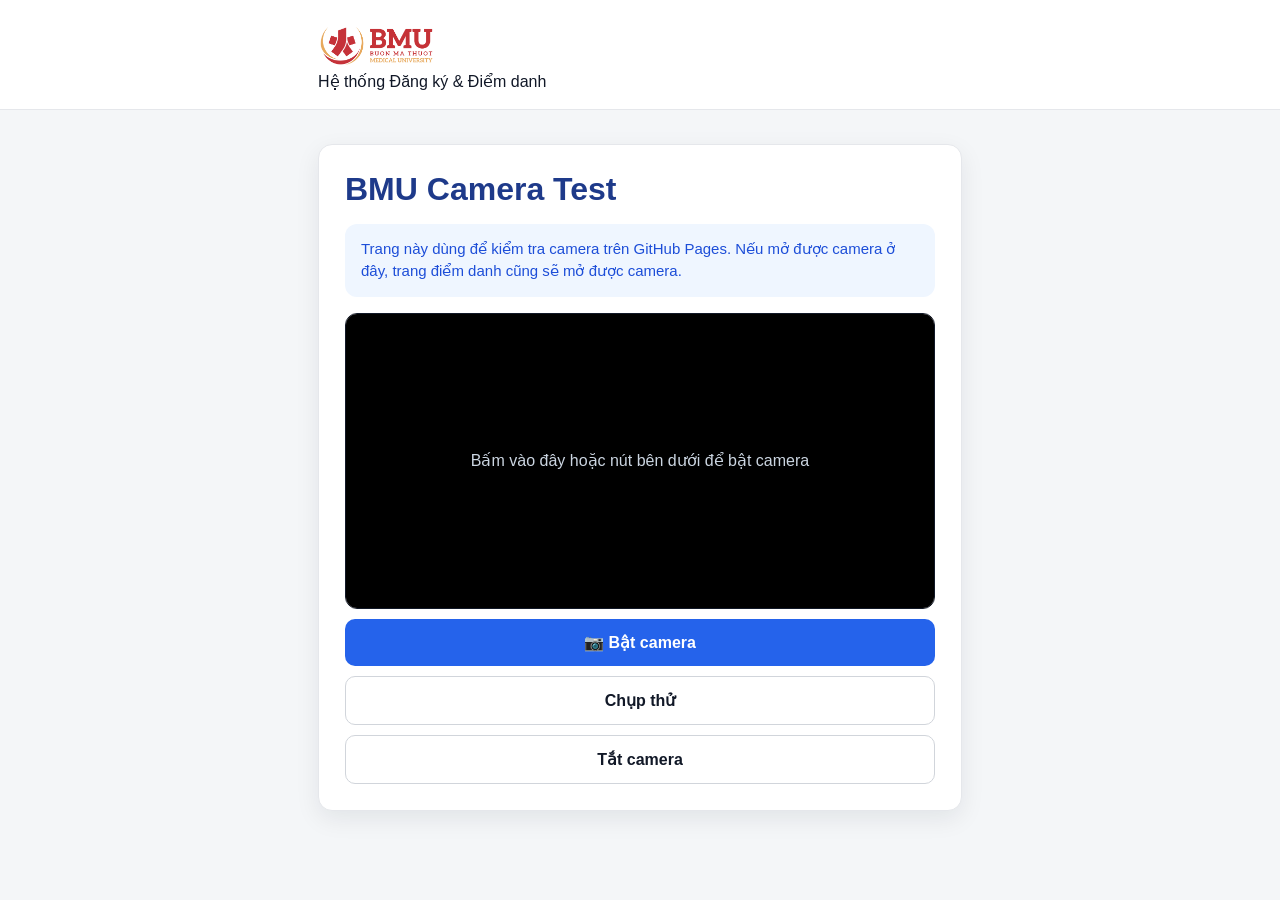
<file: index.html>
<!DOCTYPE html>
<html lang="vi">
<head>
  <meta charset="utf-8">
  <meta name="viewport" content="width=device-width, initial-scale=1">
  <title>BMU - Đăng ký & Điểm danh</title>
  <link rel="stylesheet" href="./assets/style.css?v=logo2">
  <script src="assets/config.js"></script>
  <script src="assets/api.js"></script>
</head>
<body>
  <div class="topbar">
    <div class="wrap">
      <div class="app-logo">
        <img src="./assets/logo.png?v=logo2" alt="Logo Trường">
      </div>
        <span>Hệ thống Đăng ký & Điểm danh</span></div>
    </div>
  </div>

  <main class="page">
    <section class="card">
      <h1>BMU Camera Test</h1>
      <div class="alert info">Trang này dùng để kiểm tra camera trên GitHub Pages. Nếu mở được camera ở đây, trang điểm danh cũng sẽ mở được camera.</div>
      <div class="camera-frame" onclick="startCamera()">
        <video id="videoPreview" muted playsinline webkit-playsinline></video>
        <div class="camera-hint" id="cameraHint">Bấm vào đây hoặc nút bên dưới để bật camera</div>
      </div>
      <canvas id="canvas"></canvas>
      <button class="btn" id="btnStart" onclick="startCamera()">📷 Bật camera</button>
      <button class="btn secondary" onclick="capturePhoto()">Chụp thử</button>
      <button class="btn secondary" onclick="stopCamera()">Tắt camera</button>
      <div id="result"></div>
    </section>
  </main>

<script>
let stream = null;
let videoReady = false;
const video = document.getElementById('videoPreview');
const canvas = document.getElementById('canvas');
const result = document.getElementById('result');
const btnStart = document.getElementById('btnStart');
const hint = document.getElementById('cameraHint');

async function startCamera(){
  result.innerHTML = '';
  try{
    btnStart.disabled = true;
    btnStart.innerHTML = '<span class="spinner"></span>Đang mở camera...';
    if (!navigator.mediaDevices || !navigator.mediaDevices.getUserMedia) throw new Error('Trình duyệt không hỗ trợ getUserMedia.');
    try{
      stream = await navigator.mediaDevices.getUserMedia({video:{facingMode:'user'}, audio:false});
    }catch(e){
      stream = await navigator.mediaDevices.getUserMedia({video:true, audio:false});
    }
    video.srcObject = stream;
    video.muted = true;
    video.setAttribute('playsinline','');
    video.setAttribute('webkit-playsinline','');
    await video.play();
    videoReady = true;
    if (hint) hint.style.display = 'none';
    btnStart.disabled = false;
    btnStart.innerHTML = '✅ Camera đã bật';
    btnStart.classList.add('success');
    result.innerHTML = '<div class="alert success">✅ Camera đã mở thành công.</div>';
  }catch(err){
    videoReady = false;
    btnStart.disabled = false;
    btnStart.innerHTML = '📷 Bật camera';
    btnStart.classList.remove('success');
    result.innerHTML = '<div class="alert danger">❌ Không mở được camera.<br><br>Tên lỗi: '+esc(err.name || '')+'<br>Thông báo: '+esc(err.message || err)+'<br><br>User Agent:<br>'+esc(navigator.userAgent)+'</div>';
  }
}

function capturePhoto(){
  if (!videoReady || !video.videoWidth){
    result.innerHTML = '<div class="alert danger">Chưa bật camera hoặc camera chưa sẵn sàng.</div>';
    return;
  }
  canvas.width = video.videoWidth;
  canvas.height = video.videoHeight;
  canvas.getContext('2d').drawImage(video,0,0,canvas.width,canvas.height);
  const dataUrl = canvas.toDataURL('image/jpeg',0.85);
  result.innerHTML = '<div class="alert success">✅ Đã chụp được ảnh từ camera. Độ dài base64: '+dataUrl.length+'</div>';
}

function stopCamera(){
  if(stream){stream.getTracks().forEach(t=>t.stop()); stream=null;}
  video.srcObject = null;
  videoReady = false;
  if (hint) hint.style.display = 'flex';
  btnStart.innerHTML = '📷 Bật camera';
  btnStart.classList.remove('success');
}
window.addEventListener('beforeunload', stopCamera);
</script>
</body>
</html>
</file>
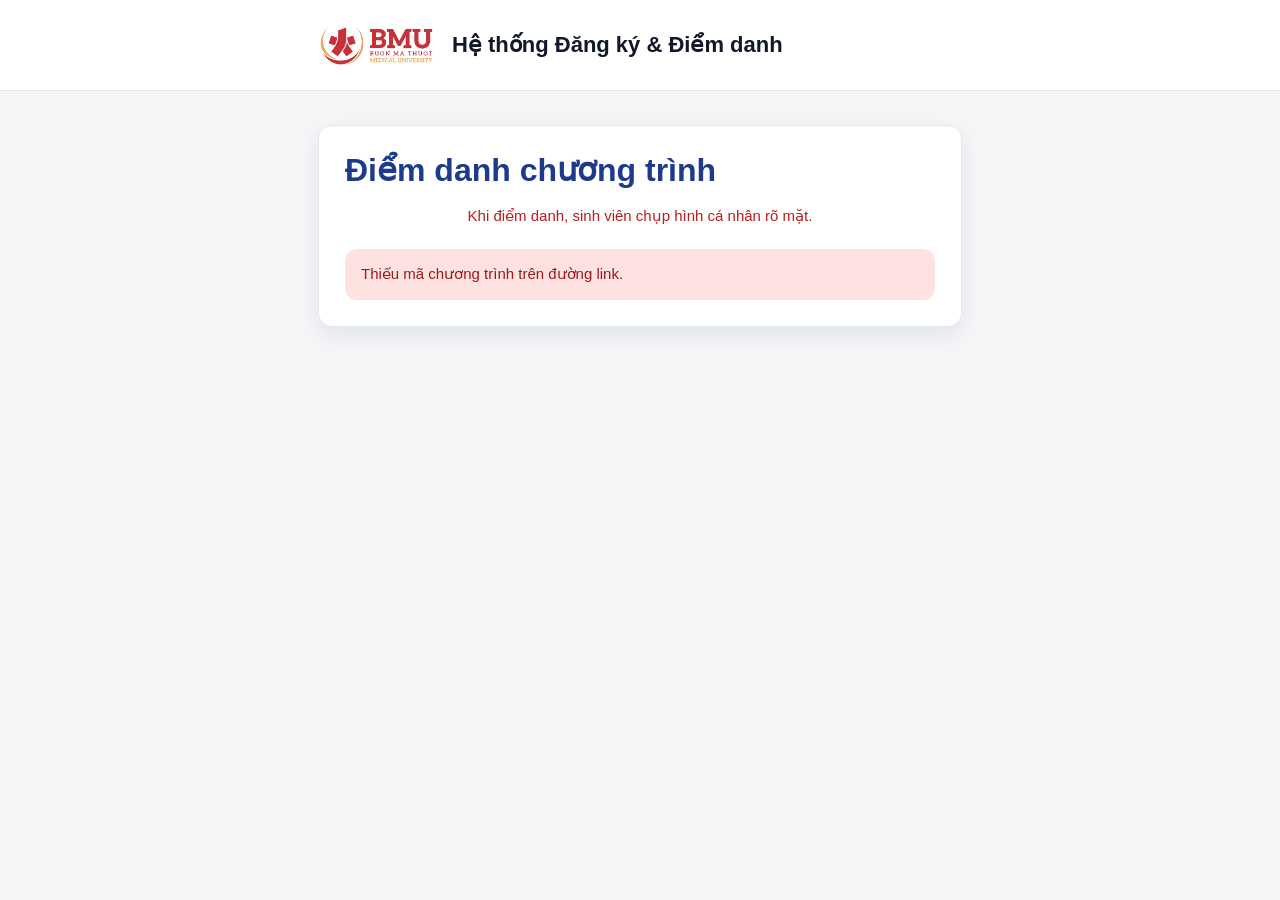
<file: attendance.html>
<!DOCTYPE html>
<html lang="vi">
<head>
  <meta charset="utf-8">
  <meta name="viewport" content="width=device-width, initial-scale=1">
  <title>Điểm danh chương trình</title>
  <link rel="stylesheet" href="./assets/style.css?v=logo2">
  <script>
    window.BMU_CONFIG = {
      API_URL: 'https://script.google.com/macros/s/AKfycbxIWCsUGOnDCo_FEQC33siIrtXB01DCx32U1fpc4v47iS5Cx6gw7mflP-nBljLtvA5t/exec',
      API_NAME: 'BMU - Đăng ký & Điểm danh',
      ALLOWED_DOMAIN: 'bmu.edu.vn',
      APP_NAME: 'Hệ thống Đăng ký & Điểm danh'
    };
  </script>
  
  <script src="./assets/api.js?v=20261102a"></script>
</head>
<body>
  <div class="topbar"><div class="wrap"><div class="brand">
    <div class="app-logo">
      <img src="./assets/logo.png?v=logo2" alt="Logo Trường">
    </div>
    <span>Hệ thống Đăng ký & Điểm danh</span></div></div></div>

  <main class="page">
    <section class="card">
      <h1>Điểm danh chương trình</h1>
      <p class="notice">Khi điểm danh, sinh viên chụp hình cá nhân rõ mặt.</p>
      <div id="programBox" class="alert info">Đang tải thông tin chương trình...</div>
      <div id="authBox" class="hidden"></div>
      <div id="studentBox" class="hidden"></div>

      <div id="cameraArea" class="hidden">
        <div class="camera-frame" onclick="startCamera()">
          <video id="videoPreview" muted playsinline webkit-playsinline></video>
          <img id="photoPreview" alt="Ảnh đã chụp">
          <div class="camera-hint" id="cameraHint">Bấm vào đây hoặc nút bên dưới để bật camera</div>
        </div>
        <canvas id="canvas"></canvas>
        <button class="btn" id="btnCamera" onclick="startCamera()">📷 Bật camera</button>
        <button class="btn" id="btnCapture" onclick="capturePhoto()" style="display:none">📸 Chụp ảnh điểm danh</button>
        <button class="btn secondary" id="btnRetake" onclick="retakePhoto()" style="display:none">Chụp lại</button>
        <button class="btn" id="btnSubmit" onclick="submitAttendance()" style="display:none">📋 Gửi điểm danh</button>
        <div class="capture-note" id="captureNote"></div>
      </div>
      <div id="result"></div>
    </section>
  </main>

<script>
const programId = getParam('programId');
let currentProgram = null;
let currentStudent = null;
let currentToken = '';
let stream = null;
let videoReady = false;
let capturedImageBase64 = '';

const programBox = document.getElementById('programBox');
const authBox = document.getElementById('authBox');
const studentBox = document.getElementById('studentBox');
const cameraArea = document.getElementById('cameraArea');
const result = document.getElementById('result');
const video = document.getElementById('videoPreview');
const canvas = document.getElementById('canvas');
const photoPreview = document.getElementById('photoPreview');
const btnCamera = document.getElementById('btnCamera');
const btnCapture = document.getElementById('btnCapture');
const btnRetake = document.getElementById('btnRetake');
const btnSubmit = document.getElementById('btnSubmit');
const hint = document.getElementById('cameraHint');
const captureNote = document.getElementById('captureNote');

init();

async function init(){
  if (!programId){
    programBox.className = 'alert danger';
    programBox.textContent = 'Thiếu mã chương trình trên đường link.';
    return;
  }
  try{
    const auth = getAuth();
    const res = await apiGet('init-attendance', { programId: programId, authToken: auth.token });
    if (!res.ok) throw new Error(res.message || 'Không lấy được dữ liệu.');
    if (!res.program || !res.program.ok) throw new Error(res.program && res.program.message ? res.program.message : 'Không tìm thấy chương trình.');

    currentProgram = res.program;
    renderProgram(currentProgram);

    if (res.auth && res.auth.ok){
      currentToken = auth.token;
      currentStudent = res.auth.student;
      saveAuth(currentToken, currentStudent.email, currentStudent);
      renderStudent(currentStudent);
    } else {
      clearAuth();
      renderAuth();
    }
  }catch(err){
    programBox.className = 'alert danger';
    programBox.textContent = err.message || err;
  }
}

function renderProgram(p){
  programBox.className = '';
  programBox.innerHTML = `
    <div class="info-row"><span class="label">Mã chương trình</span><span class="value">${esc(programId)}</span></div>
    <div class="info-row"><span class="label">Chương trình</span><span class="value">${esc(p.tenChuongTrinh || '')}</span></div>
    <div class="info-row"><span class="label">Địa điểm</span><span class="value">${esc(p.diaDiem || '—')}</span></div>
    <div class="info-row"><span class="label">Trạng thái điểm danh</span><span class="value">${esc(p.trangThaiDiemDanh || '—')}</span></div>
  `;
}

function renderAuth(){
  cameraArea.classList.add('hidden');
  studentBox.classList.add('hidden');
  authBox.classList.remove('hidden');
  authBox.innerHTML = `
    <h3>Xác thực email trường</h3>
    <div class="alert info">Nhập email trường để nhận mã OTP. Sau khi xác thực mới có thể điểm danh.</div>
    <div class="form-group">
      <label>Email trường</label>
      <input id="emailInput" type="email" placeholder="vd: mssv@bmu.edu.vn" autocomplete="email">
    </div>
    <button class="btn" id="btnSendOtp" onclick="sendOtp()">Gửi mã xác thực</button>
    <div id="otpArea" class="hidden">
      <div class="form-group" style="margin-top:16px">
        <label>Mã OTP</label>
        <input id="otpInput" inputmode="numeric" maxlength="6" placeholder="Nhập mã 6 số">
      </div>
      <button class="btn" id="btnVerifyOtp" onclick="verifyOtp()">Xác nhận OTP</button>
    </div>
  `;
}

async function sendOtp(){
  const email = document.getElementById('emailInput').value.trim().toLowerCase();
  const btn = document.getElementById('btnSendOtp');
  result.innerHTML = '';
  if (!email){ result.innerHTML = '<div class="alert danger">Vui lòng nhập email trường.</div>'; return; }
  if (window.BMU_CONFIG.ALLOWED_DOMAIN && !email.endsWith('@' + window.BMU_CONFIG.ALLOWED_DOMAIN)){
    result.innerHTML = '<div class="alert danger">Vui lòng nhập email thuộc domain '+esc(window.BMU_CONFIG.ALLOWED_DOMAIN)+'.</div>'; return;
  }
  setBtnLoading(btn, 'Đang gửi mã...');
  try{
    const res = await apiGet('send-otp', { email: email });
    if (res.ok){
      document.getElementById('otpArea').classList.remove('hidden');
      result.innerHTML = '<div class="alert success">✅ '+esc(res.message || 'Đã gửi mã OTP về email trường.')+'</div>';
      showToast(res.message || 'Đã gửi mã OTP về email trường.', 'success');
    }else{
      result.innerHTML = '<div class="alert danger">'+esc(res.message || 'Không gửi được OTP.')+'</div>';
      showPopup('Gửi OTP thất bại', res.message || 'Không gửi được OTP.', 'danger');
    }
  }catch(err){
    result.innerHTML = '<div class="alert danger">'+esc(err.message || err)+'</div>';
    showPopup('Lỗi gửi OTP', err.message || String(err), 'danger');
  }
  resetBtn(btn);
}

async function verifyOtp(){
  const email = document.getElementById('emailInput').value.trim().toLowerCase();
  const otp = document.getElementById('otpInput').value.trim();
  const btn = document.getElementById('btnVerifyOtp');
  result.innerHTML = '';
  if (!otp){ result.innerHTML = '<div class="alert danger">Vui lòng nhập mã OTP.</div>'; return; }
  setBtnLoading(btn, 'Đang xác thực...');
  try{
    const res = await apiGet('verify-otp', { email: email, otp: otp });
    if (res.ok){
      currentToken = res.authToken;
      currentStudent = res.student;
      saveAuth(currentToken, email, currentStudent);
      authBox.classList.add('hidden');
      renderStudent(currentStudent);
      result.innerHTML = '<div class="alert success">✅ Xác thực thành công.</div>';
      showToast('Xác thực thành công.', 'success');
    }else{
      result.innerHTML = '<div class="alert danger">'+esc(res.message || 'OTP không hợp lệ.')+'</div>';
      showPopup('Xác thực thất bại', res.message || 'OTP không hợp lệ.', 'danger');
    }
  }catch(err){
    result.innerHTML = '<div class="alert danger">'+esc(err.message || err)+'</div>';
    showPopup('Lỗi xác thực', err.message || String(err), 'danger');
  }
  resetBtn(btn);
}

function renderStudent(s){
  studentBox.classList.remove('hidden');
  studentBox.innerHTML = `
    <div class="student-card">
      <div class="avatar">${esc(initials(s.hoTen))}</div>
      <div>
        <div class="student-name">${esc(s.hoTen)}</div>
        <div class="student-meta">${esc(s.maSV)} · Lớp ${esc(s.lop)}</div>
        <div class="student-meta">${esc(s.email)}</div>
      </div>
    </div>
    <button class="btn secondary" onclick="logoutAuth()">Đổi email xác thực</button>
  `;
  cameraArea.classList.remove('hidden');
}

function logoutAuth(){
  clearAuth(); currentToken=''; currentStudent=null; capturedImageBase64=''; result.innerHTML='';
  stopCamera(); resetCaptureUi(); renderAuth();
}

async function startCamera(){
  result.innerHTML = '';
  if (videoReady && stream) return;
  setBtnLoading(btnCamera, 'Đang mở camera...');
  try{
    if (!navigator.mediaDevices || !navigator.mediaDevices.getUserMedia) throw new Error('Trình duyệt không hỗ trợ camera.');
    try{
      stream = await navigator.mediaDevices.getUserMedia({ video:{ facingMode:'user' }, audio:false });
    }catch(e){
      stream = await navigator.mediaDevices.getUserMedia({ video:true, audio:false });
    }
    video.srcObject = stream;
    video.muted = true;
    video.setAttribute('playsinline','');
    video.setAttribute('webkit-playsinline','');
    await video.play();
    videoReady = true;
    btnCamera.innerHTML = '✅ Camera đã bật';
    btnCamera.disabled = false;
    btnCamera.classList.add('success');
    btnCapture.style.display = 'flex';
    btnSubmit.style.display = 'none';
    btnRetake.style.display = 'none';
    photoPreview.style.display = 'none';
    video.style.display = 'block';
    if (hint) hint.style.display = 'none';
    captureNote.textContent = 'Sau khi camera hiển thị rõ mặt, bấm “Chụp ảnh điểm danh”.';
  }catch(err){
    resetBtn(btnCamera);
    btnCamera.innerHTML = '📷 Bật camera';
    btnCamera.classList.remove('success');
    result.innerHTML = '<div class="alert danger">Không mở được camera: '+esc(err.message || err)+'</div>';
    showPopup('Không mở được camera', err.message || String(err), 'danger');
  }
}

function capturePhoto(){
  if (!videoReady || !stream || !video.srcObject){
    result.innerHTML = '<div class="alert danger">Chưa bật camera, không thể chụp ảnh.</div>';
    return;
  }
  if (!video.videoWidth || !video.videoHeight){
    result.innerHTML = '<div class="alert danger">Camera chưa sẵn sàng. Vui lòng chờ vài giây rồi chụp lại.</div>';
    return;
  }
  capturedImageBase64 = captureBase64FromVideo();
  photoPreview.src = 'data:image/jpeg;base64,' + capturedImageBase64;
  photoPreview.style.display = 'block';
  video.style.display = 'none';
  btnCapture.style.display = 'none';
  btnRetake.style.display = 'flex';
  btnSubmit.style.display = 'flex';
  captureNote.textContent = 'Ảnh đã được chụp. Dung lượng đã nén: khoảng ' + Math.round(capturedImageBase64.length * 0.75 / 1024) + ' KB.';
  result.innerHTML = '<div class="alert success">✅ Đã chụp ảnh. Bấm “Gửi điểm danh” để hoàn tất.</div>';
}

function retakePhoto(){
  capturedImageBase64 = '';
  result.innerHTML = '';
  photoPreview.src = '';
  photoPreview.style.display = 'none';
  video.style.display = 'block';
  btnRetake.style.display = 'none';
  btnSubmit.style.display = 'none';
  if (videoReady){
    btnCapture.style.display = 'flex';
    captureNote.textContent = 'Sau khi camera hiển thị rõ mặt, bấm “Chụp ảnh điểm danh”.';
  }else{
    btnCapture.style.display = 'none';
    captureNote.textContent = '';
  }
}

function resetCaptureUi(){
  capturedImageBase64 = '';
  photoPreview.src = '';
  photoPreview.style.display = 'none';
  video.style.display = 'block';
  btnCapture.style.display = 'none';
  btnRetake.style.display = 'none';
  btnSubmit.style.display = 'none';
  captureNote.textContent = '';
}

function getLocationOptional(){
  return new Promise(function(resolve){
    if (!navigator.geolocation) return resolve(null);
    navigator.geolocation.getCurrentPosition(
      pos => resolve({ latitude: pos.coords.latitude, longitude: pos.coords.longitude }),
      () => resolve(null),
      { enableHighAccuracy:true, timeout:4000, maximumAge:0 }
    );
  });
}

// ===== Gửi điểm danh =====
const MSG_ATT_CONTACT = 'Điểm danh thất bại. Vui lòng liên hệ Phòng CTSV để được hỗ trợ.';
let attSubmitting = false;

function sleep(ms){ return new Promise(function(r){ setTimeout(r, ms); }); }

// Ẩn hẳn các nút (dùng style.display để chắc chắn ẩn được, kể cả nút đang có inline style)
function hideAttendanceButtons(){
  [btnSubmit, btnCamera, btnCapture, btnRetake].forEach(function(b){ if (b) b.style.display = 'none'; });
}

// Kiểm tra thẳng trong sheet: true = đã ghi nhận, false = chưa ghi nhận, null = không xác định
async function verifyAttended(token){
  for (let i = 0; i < 3; i++){
    try{
      const c = await apiGet('check-attendance', { programId: programId, authToken: token }, 30000);
      if (c && c.ok) return c.trangThaiDiemDanh === 'Đã điểm danh';
    }catch(e){}
    await sleep(2500);
  }
  return null;
}

function showAttendanceOutcome(code, detail, refId){
  let msg, title, type, finished = false;
  if (code === 'SUCCESS'){
    msg = 'Điểm danh thành công.'; title = 'Điểm danh thành công'; type = 'success'; finished = true;
  } else if (code === 'ALREADY'){
    msg = 'Bạn đã điểm danh chương trình này rồi.'; title = 'Đã điểm danh'; type = 'success'; finished = true;
  } else if (code === 'NOT_REGISTERED'){
    msg = 'Điểm danh thất bại. Lý do: bạn chưa có tên trong danh sách đăng ký thành công của chương trình này.';
    title = 'Điểm danh thất bại'; type = 'danger';
  } else if (code === 'CLOSED'){
    msg = 'Điểm danh thất bại. Lý do: chương trình hiện chưa mở điểm danh hoặc đã hết thời gian điểm danh.';
    title = 'Điểm danh thất bại'; type = 'danger';
  } else {
    msg = MSG_ATT_CONTACT + (detail ? ' (Chi tiết: ' + detail + ')' : '') + (refId ? ' Mã tham chiếu: ' + refId : '');
    title = 'Điểm danh thất bại'; type = 'danger';
  }
  result.innerHTML = '<div class="alert ' + (type === 'success' ? 'success' : 'danger') + '">' + (type === 'success' ? '✅ ' : '') + esc(msg) + '</div>';
  showPopup(title, msg, type);
  if (finished){
    stopCamera();
    hideAttendanceButtons();
  } else {
    resetBtn(btnSubmit);
  }
}

// Đọc kết quả từ phản hồi; trả về {code, detail} hoặc null nếu phản hồi không rõ ràng
function readAttendanceResponse(res){
  if (res && res.code) return { code: res.code, detail: res.code === 'ERROR' ? (res.message || '') : '' };
  return null;
}

async function submitAttendance(){
  if (attSubmitting) return;
  const auth = getAuth();
  const token = currentToken || auth.token;
  if (!token){ renderAuth(); result.innerHTML='<div class="alert danger">Vui lòng xác thực email trường trước.</div>'; return; }
  if (!capturedImageBase64){ result.innerHTML='<div class="alert danger">Vui lòng chụp ảnh trước khi gửi điểm danh.</div>'; return; }

  attSubmitting = true;
  setBtnLoading(btnSubmit, 'Đang gửi điểm danh...');
  result.innerHTML = '<div class="alert info">Đang gửi ảnh và ghi nhận điểm danh. Vui lòng chờ...</div>';

  let outcome = { code: 'ERROR', detail: '' };
  let refId = '';
  try{
    const gps = await getLocationOptional();
    const payload = {
      programId: programId,
      authToken: token,
      imageBase64: capturedImageBase64,
      hasGps: gps ? 'true' : 'false',
      latitude: gps ? gps.latitude : '',
      longitude: gps ? gps.longitude : ''
    };

    // Trải đều thời điểm gửi để tránh quá tải khi cả lớp bấm cùng lúc
    await sleep(Math.floor(Math.random() * 1000));

    let res = await apiPost('attendance', payload, 90000);
    refId = (res && res.requestId) || '';
    let parsed = readAttendanceResponse(res);

    if (!parsed){
      // Không nhận được phản hồi rõ ràng → kiểm tra thực tế trong sheet trước khi kết luận
      result.innerHTML = '<div class="alert info">Đang kiểm tra kết quả điểm danh, vui lòng chờ...</div>';
      const attended = await verifyAttended(token);
      if (attended === true){
        parsed = { code: 'SUCCESS' };
      } else if (attended === false){
        // Chưa được ghi nhận → tự gửi lại 1 lần (backend đã chống ghi trùng)
        result.innerHTML = '<div class="alert info">Chưa ghi nhận được, đang tự gửi lại...</div>';
        res = await apiPost('attendance', payload, 90000);
        refId = (res && res.requestId) || refId;
        parsed = readAttendanceResponse(res);
        if (!parsed){
          const attended2 = await verifyAttended(token);
          parsed = attended2 === true ? { code: 'SUCCESS' } : { code: 'ERROR', detail: 'Không nhận được phản hồi từ máy chủ' };
        }
      } else {
        parsed = { code: 'ERROR', detail: 'Không xác định được kết quả' };
      }
    }
    outcome = parsed;
  }catch(err){
    const attended = await verifyAttended(token);
    outcome = attended === true ? { code: 'SUCCESS' } : { code: 'ERROR', detail: (err && err.message) || String(err) };
  }
  attSubmitting = false;
  showAttendanceOutcome(outcome.code, outcome.detail || '', refId);
}

function captureBase64FromVideo(){
  // Nén mạnh để gửi qua Apps Script ổn định trên điện thoại.
  const maxSize = 480;
  let w = video.videoWidth;
  let h = video.videoHeight;
  if (w > h && w > maxSize){ h = Math.round(h * maxSize / w); w = maxSize; }
  if (h >= w && h > maxSize){ w = Math.round(w * maxSize / h); h = maxSize; }
  canvas.width = w;
  canvas.height = h;
  const ctx = canvas.getContext('2d');
  ctx.drawImage(video, 0, 0, w, h);
  return canvas.toDataURL('image/jpeg', 0.45).split(',')[1];
}

function stopCamera(){
  if (stream){ stream.getTracks().forEach(t=>t.stop()); stream=null; }
  video.srcObject = null;
  videoReady = false;
  if (hint) hint.style.display = 'flex';
  if (btnCamera){ btnCamera.innerHTML='📷 Bật camera'; btnCamera.classList.remove('success'); btnCamera.disabled=false; }
}
window.addEventListener('beforeunload', stopCamera);
</script>
</body>
</html>
</file>
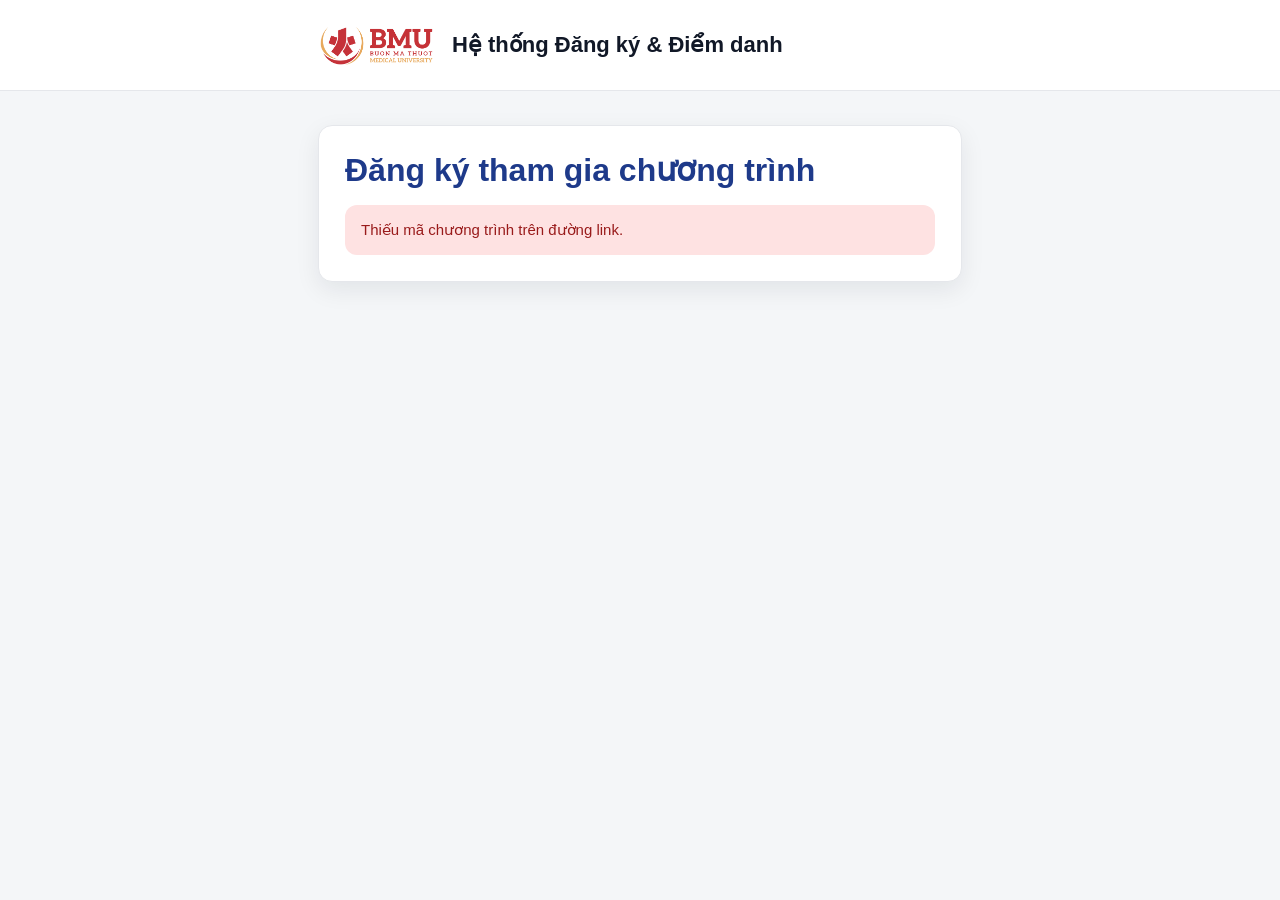
<file: register.html>
<!DOCTYPE html>
<html lang="vi">
<head>
  <meta charset="utf-8">
  <meta name="viewport" content="width=device-width, initial-scale=1">
  <title>Đăng ký chương trình</title>
  <link rel="stylesheet" href="./assets/style.css?v=logo2">
  <script>
    window.BMU_CONFIG = {
      API_URL: 'https://script.google.com/macros/s/AKfycbxIWCsUGOnDCo_FEQC33siIrtXB01DCx32U1fpc4v47iS5Cx6gw7mflP-nBljLtvA5t/exec',
      API_NAME: 'BMU - Đăng ký & Điểm danh',
      ALLOWED_DOMAIN: 'bmu.edu.vn',
      APP_NAME: 'Hệ thống Đăng ký & Điểm danh'
    };
  </script>
  
  <script src="./assets/api.js?v=20261102a"></script>
</head>
<body>
  <div class="topbar"><div class="wrap"><div class="brand">
    <div class="app-logo">
      <img src="./assets/logo.png?v=logo2" alt="Logo Trường">
    </div>
    <span>Hệ thống Đăng ký & Điểm danh</span></div></div></div>

  <main class="page">
    <section class="card">
      <h1>Đăng ký tham gia chương trình</h1>
      <div id="programBox" class="alert info">Đang tải thông tin chương trình...</div>
      <div id="authBox" class="hidden"></div>
      <div id="studentBox" class="hidden"></div>
      <button class="btn hidden" id="btnRegister" onclick="submitRegistration()">Xác nhận đăng ký</button>
      <div id="result"></div>
    </section>
  </main>

<script>
const programId = getParam('programId');
let currentProgram = null;
let currentStudent = null;
let currentToken = '';

const programBox = document.getElementById('programBox');
const authBox = document.getElementById('authBox');
const studentBox = document.getElementById('studentBox');
const btnRegister = document.getElementById('btnRegister');
const result = document.getElementById('result');

init();

async function init(){
  if (!programId){
    programBox.className = 'alert danger';
    programBox.textContent = 'Thiếu mã chương trình trên đường link.';
    return;
  }

  try{
    const auth = getAuth();
    const res = await apiGet('init-register', { programId: programId, authToken: auth.token });
    if (!res.ok) throw new Error(res.message || 'Không lấy được dữ liệu.');
    if (!res.program || !res.program.ok) throw new Error(res.program && res.program.message ? res.program.message : 'Không tìm thấy chương trình.');

    currentProgram = res.program;
    renderProgram(currentProgram);
    startLiveRefresh();

    if (res.auth && res.auth.ok){
      currentToken = auth.token;
      currentStudent = res.auth.student;
      saveAuth(currentToken, currentStudent.email, currentStudent);
      renderStudent(currentStudent);
    } else {
      clearAuth();
      renderAuth();
    }
  }catch(err){
    programBox.className = 'alert danger';
    programBox.textContent = err.message || err;
  }
}

function renderProgram(p){
  programBox.className = '';
  programBox.innerHTML = `
    <div class="info-row"><span class="label">Mã chương trình</span><span class="value">${esc(programId)}</span></div>
    <div class="info-row"><span class="label">Chương trình</span><span class="value">${esc(p.tenChuongTrinh || '')}</span></div>
    <div class="info-row"><span class="label">Địa điểm</span><span class="value">${esc(p.diaDiem || '—')}</span></div>
    <div class="info-row"><span class="label">Thời gian tổ chức</span><span class="value">${esc(p.thoiGianToChuc || '—')}</span></div>
    <div class="info-row"><span class="label">Trạng thái đăng ký</span><span class="value" id="statusValue">${esc(p.trangThaiDangKy || '—')}</span></div>
    <div class="info-row"><span class="label">Số lượng</span><span class="value"><span id="countValue">${esc(p.soLuongDaDangKy || 0)}</span> / ${esc(p.soLuongGioiHan || 'Không giới hạn')}</span></div>
  `;
}

function renderAuth(){
  btnRegister.classList.add('hidden');
  studentBox.classList.add('hidden');
  authBox.classList.remove('hidden');
  authBox.innerHTML = `
    <h3>Xác thực email trường</h3>
    <div class="alert info">Nhập email trường để nhận mã OTP. Hệ thống chỉ chấp nhận email có trong danh sách sinh viên.</div>
    <div class="form-group">
      <label>Email trường</label>
      <input id="emailInput" type="email" placeholder="vd: mssv@bmu.edu.vn" autocomplete="email">
    </div>
    <button class="btn" id="btnSendOtp" onclick="sendOtp()">Gửi mã xác thực</button>
    <div id="otpArea" class="hidden">
      <div class="form-group" style="margin-top:16px">
        <label>Mã OTP</label>
        <input id="otpInput" inputmode="numeric" maxlength="6" placeholder="Nhập mã 6 số">
      </div>
      <button class="btn" id="btnVerifyOtp" onclick="verifyOtp()">Xác nhận OTP</button>
    </div>
  `;
}

async function sendOtp(){
  const email = document.getElementById('emailInput').value.trim().toLowerCase();
  const btn = document.getElementById('btnSendOtp');
  result.innerHTML = '';
  if (!email){ result.innerHTML = '<div class="alert danger">Vui lòng nhập email trường.</div>'; return; }
  if (window.BMU_CONFIG.ALLOWED_DOMAIN && !email.endsWith('@' + window.BMU_CONFIG.ALLOWED_DOMAIN)){
    result.innerHTML = '<div class="alert danger">Vui lòng nhập email thuộc domain '+esc(window.BMU_CONFIG.ALLOWED_DOMAIN)+'.</div>'; return;
  }
  setBtnLoading(btn, 'Đang gửi mã...');
  try{
    const res = await apiGet('send-otp', { email: email });
    if (res.ok){
      document.getElementById('otpArea').classList.remove('hidden');
      result.innerHTML = '<div class="alert success">✅ '+esc(res.message || 'Đã gửi mã OTP về email trường.')+'</div>';
    }else{
      result.innerHTML = '<div class="alert danger">'+esc(res.message || 'Không gửi được OTP.')+'</div>';
    }
  }catch(err){ result.innerHTML = '<div class="alert danger">'+esc(err.message || err)+'</div>'; }
  resetBtn(btn);
}

async function verifyOtp(){
  const email = document.getElementById('emailInput').value.trim().toLowerCase();
  const otp = document.getElementById('otpInput').value.trim();
  const btn = document.getElementById('btnVerifyOtp');
  result.innerHTML = '';
  if (!otp){ result.innerHTML = '<div class="alert danger">Vui lòng nhập mã OTP.</div>'; return; }
  setBtnLoading(btn, 'Đang xác thực...');
  try{
    const res = await apiGet('verify-otp', { email: email, otp: otp });
    if (res.ok){
      currentToken = res.authToken;
      currentStudent = res.student;
      saveAuth(currentToken, email, currentStudent);
      authBox.classList.add('hidden');
      renderStudent(currentStudent);
      result.innerHTML = '<div class="alert success">✅ Xác thực thành công.</div>';
    }else{
      result.innerHTML = '<div class="alert danger">'+esc(res.message || 'OTP không hợp lệ.')+'</div>';
    }
  }catch(err){ result.innerHTML = '<div class="alert danger">'+esc(err.message || err)+'</div>'; }
  resetBtn(btn);
}

function renderStudent(s){
  studentBox.classList.remove('hidden');
  studentBox.innerHTML = `
    <div class="student-card">
      <div class="avatar">${esc(initials(s.hoTen))}</div>
      <div>
        <div class="student-name">${esc(s.hoTen)}</div>
        <div class="student-meta">${esc(s.maSV)} · Lớp ${esc(s.lop)}</div>
        <div class="student-meta">${esc(s.email)}</div>
      </div>
    </div>
    <button class="btn secondary" onclick="logoutAuth()">Đổi email xác thực</button>
  `;
  btnRegister.classList.remove('hidden');
}

function logoutAuth(){ clearAuth(); currentToken=''; currentStudent=null; result.innerHTML=''; renderAuth(); }

// ===== Cập nhật số lượng gần thời gian thực =====
let refreshTimer = null;
let submitting = false;

function startLiveRefresh(){
  stopLiveRefresh();
  refreshTimer = setInterval(refreshProgramStatus, 8000);
  document.addEventListener('visibilitychange', function(){
    if (!document.hidden) refreshProgramStatus();
  });
}
function stopLiveRefresh(){ if (refreshTimer){ clearInterval(refreshTimer); refreshTimer = null; } }

async function refreshProgramStatus(){
  if (submitting || document.hidden) return;
  try{
    const p = await apiGet('program-status', { programId: programId }, 20000);
    if (!p || !p.ok) return;
    currentProgram = p;
    applyProgramLive(p);
  }catch(e){ /* bỏ qua lỗi mạng tạm thời */ }
}

function applyProgramLive(p){
  const c = document.getElementById('countValue');
  const st = document.getElementById('statusValue');
  if (c) c.textContent = p.soLuongDaDangKy || 0;
  if (st) st.textContent = p.trangThaiDangKy || '—';
  const limit = Number(p.soLuongGioiHan || 0);
  const full = (limit > 0 && Number(p.soLuongDaDangKy || 0) >= limit) || p.trangThaiDangKy === 'Đã đủ số lượng';
  if (full && !btnRegister.classList.contains('hidden') && !submitting){
    btnRegister.classList.add('hidden');
    result.innerHTML = '<div class="alert danger">Chương trình đã đủ số lượng sinh viên đăng ký.</div>';
  }
}

// ===== Đăng ký =====
const MSG_CONTACT = 'Đăng ký thất bại. Vui lòng liên hệ Phòng CTSV để được hỗ trợ.';

function sleep(ms){ return new Promise(function(r){ setTimeout(r, ms); }); }

// Khi không nhận được phản hồi rõ ràng, kiểm tra thẳng trong danh sách đăng ký
async function verifyRegistered(token){
  for (let i = 0; i < 3; i++){
    try{
      const c = await apiGet('check-registration', { programId: programId, authToken: token }, 30000);
      if (c && c.ok) return !!c.registered;
    }catch(e){}
    await sleep(2500);
  }
  return null; // không xác định được
}

function showRegisterOutcome(code, detail, refId){
  if (code === 'SUCCESS'){
    const msg = 'Đăng ký thành công.';
    result.innerHTML = '<div class="alert success">✅ '+esc(msg)+'</div>';
    showPopup('Đăng ký thành công', msg, 'success');
    btnRegister.classList.add('hidden');
  } else if (code === 'ALREADY'){
    const msg = 'Bạn đã đăng ký thành công chương trình này rồi.';
    result.innerHTML = '<div class="alert success">✅ '+esc(msg)+'</div>';
    showPopup('Đã đăng ký thành công', msg, 'success');
    btnRegister.classList.add('hidden');
  } else if (code === 'FULL'){
    const msg = 'Đăng ký thất bại. Lý do: chương trình đã đủ số lượng sinh viên đăng ký.';
    result.innerHTML = '<div class="alert danger">'+esc(msg)+'</div>';
    showPopup('Đăng ký thất bại', msg, 'danger');
    btnRegister.classList.add('hidden');
  } else {
    const msg = MSG_CONTACT + (detail ? ' (Chi tiết: ' + detail + ')' : '') + (refId ? ' Mã tham chiếu: ' + refId : '');
    result.innerHTML = '<div class="alert danger">'+esc(msg)+'</div>';
    showPopup('Đăng ký thất bại', msg, 'danger');
    resetBtn(btnRegister);
  }
}

async function submitRegistration(){
  if (submitting) return;
  const auth = getAuth();
  const token = currentToken || auth.token;
  if (!token){
    renderAuth();
    result.innerHTML='<div class="alert danger">Vui lòng xác thực email trường trước.</div>';
    showPopup('Chưa xác thực email', 'Vui lòng xác thực email trường trước khi đăng ký.', 'danger');
    return;
  }
  submitting = true;
  setBtnLoading(btnRegister, 'Đang đăng ký...');
  result.innerHTML = '';
  let code = 'ERROR', detail = '', refId = '';
  try{
    const res = await apiPost('register', { programId: programId, authToken: token }, 60000);
    refId = (res && res.requestId) || '';
    if (res && res.code){
      code = res.code;
      if (code === 'ERROR') detail = res.message || '';
    } else {
      // Không có mã rõ ràng (timeout / phản hồi lạ) → kiểm tra lại trong sheet trước khi kết luận
      result.innerHTML = '<div class="alert info">Đang kiểm tra kết quả đăng ký, vui lòng chờ...</div>';
      const registered = await verifyRegistered(token);
      if (registered === true) code = 'SUCCESS';
      else { code = 'ERROR'; detail = registered === false ? 'Chưa ghi nhận đăng ký' : 'Không xác định được kết quả'; }
    }
  }catch(err){
    const registered = await verifyRegistered(token);
    if (registered === true) code = 'SUCCESS';
    else { code = 'ERROR'; detail = (err && err.message) || ''; }
  }
  submitting = false;
  showRegisterOutcome(code, detail, refId);
  refreshProgramStatus();
}
</script>
</body>
</html>
</file>
<file: assets/style.css>
:root{
  --primary:#2563eb;
  --primary-dark:#1d4ed8;
  --success:#16a34a;
  --danger:#dc2626;
  --warning:#f97316;
  --text:#111827;
  --muted:#6b7280;
  --bg:#f4f6f8;
  --card:#ffffff;
  --border:#e5e7eb;
  --soft-blue:#eff6ff;
  --soft-red:#fee2e2;
  --soft-green:#dcfce7;
  --radius:14px;
}

*{box-sizing:border-box;}

body{
  margin:0;
  font-family:Arial, Helvetica, sans-serif;
  background:var(--bg);
  color:var(--text);
  min-height:100vh;
}

.topbar{
  background:#fff;
  border-bottom:1px solid var(--border);
  padding:18px 0;
}

.wrap{
  max-width:680px;
  margin:0 auto;
  padding:0 18px;
}

.brand{
  display:flex;
  align-items:center;
  gap:14px;
  font-weight:700;
  font-size:22px;
}

.app-logo {
  width: 120px;
  height: 54px;
  min-width: 120px;
  max-width: 120px;
  border-radius: 10px;
  background: transparent;
  border: none;
  display: flex;
  align-items: center;
  justify-content: center;
  overflow: hidden;
  flex-shrink: 0;
}

.app-logo img {
  display: block;
  width: 120px !important;
  height: auto !important;
  max-width: 120px !important;
  max-height: 54px !important;
  object-fit: contain;
}

.page{
  max-width:680px;
  margin:0 auto;
  padding:34px 18px 70px;
}

.card{
  background:var(--card);
  border:1px solid var(--border);
  border-radius:var(--radius);
  padding:26px;
  box-shadow:0 8px 24px rgba(15,23,42,0.08);
  margin-bottom:18px;
}

h1,h2,h3{margin:0 0 16px; color:#1e3a8a;}
h1{font-size:32px; line-height:1.15;}
h2{font-size:26px;}
h3{font-size:20px;}

.notice{
  color:#b91c1c;
  line-height:1.5;
  text-align:center;
  font-size:15px;
  margin:8px 0 22px;
}

.info-row{
  display:flex;
  justify-content:space-between;
  gap:14px;
  border-bottom:1px dashed var(--border);
  padding:10px 0;
  font-size:15px;
}
.info-row:last-child{border-bottom:none;}
.info-row .label{color:var(--muted); flex-shrink:0;}
.info-row .value{font-weight:700; text-align:right;}

.student-card{
  background:#f9fafb;
  border:1px solid var(--border);
  border-radius:12px;
  padding:16px;
  display:flex;
  align-items:center;
  gap:14px;
  margin-top:16px;
}
.avatar{
  width:52px;
  height:52px;
  border-radius:50%;
  background:linear-gradient(135deg,#2563eb,#60a5fa);
  color:#fff;
  display:flex;
  align-items:center;
  justify-content:center;
  font-size:22px;
  font-weight:700;
  flex-shrink:0;
}
.student-name{font-weight:700; font-size:17px; margin-bottom:4px;}
.student-meta{color:#4b5563; font-size:14px; line-height:1.45;}

.form-group{margin-bottom:14px;}
label{display:block; font-weight:700; margin-bottom:7px;}
input{
  width:100%;
  padding:13px 14px;
  border:1px solid #d1d5db;
  border-radius:10px;
  font-size:16px;
  background:#fff;
}
input:focus{
  outline:none;
  border-color:var(--primary);
  box-shadow:0 0 0 3px rgba(37,99,235,0.14);
}

.btn{
  width:100%;
  border:none;
  border-radius:10px;
  padding:14px 18px;
  background:var(--primary);
  color:#fff;
  font-size:16px;
  font-weight:700;
  cursor:pointer;
  margin-top:10px;
  display:flex;
  align-items:center;
  justify-content:center;
  gap:8px;
}
.btn:hover{background:var(--primary-dark);}
.btn:disabled{background:#9ca3af; cursor:not-allowed;}
.btn.success{background:var(--success);}
.btn.secondary{background:#fff; color:#111827; border:1px solid #d1d5db;}
.btn.secondary:hover{background:#f9fafb;}

.alert{
  border-radius:12px;
  padding:14px 16px;
  margin-top:14px;
  line-height:1.5;
  font-size:15px;
}
.alert.info{background:var(--soft-blue); color:#1d4ed8;}
.alert.success{background:var(--soft-green); color:#166534;}
.alert.danger{background:var(--soft-red); color:#991b1b;}
.alert.warning{background:#ffedd5; color:#9a3412;}

.hidden{display:none !important;}
.footer{text-align:center; color:#9ca3af; font-size:13px; margin-top:20px;}

.camera-frame{
  width:100%;
  min-height:290px;
  background:#000;
  border-radius:12px;
  overflow:hidden;
  margin:16px 0 0;
  border:1px solid #111827;
  cursor:pointer;
  position:relative;
}
video{
  width:100%;
  min-height:290px;
  display:block;
  background:#000;
  object-fit:cover;
}
canvas{display:none;}
.camera-hint{
  position:absolute;
  inset:0;
  color:#cbd5e1;
  display:flex;
  align-items:center;
  justify-content:center;
  text-align:center;
  padding:18px;
  pointer-events:none;
}

.spinner{
  width:16px;
  height:16px;
  border-radius:50%;
  border:3px solid rgba(255,255,255,0.45);
  border-top-color:#fff;
  animation:spin .8s linear infinite;
}
@keyframes spin{to{transform:rotate(360deg);}}

.grid-2{display:grid; grid-template-columns:1fr 1fr; gap:12px;}

@media(max-width:520px){
  .brand{font-size:20px;}
  .logo-box{width:44px; height:44px;}
  .card{padding:22px 18px;}
  h1{font-size:29px;}
  h2{font-size:24px;}
  .info-row{font-size:14px;}
  .grid-2{grid-template-columns:1fr;}
}


/* Popup / Toast */
.toast-box{
  position:fixed;
  left:50%;
  bottom:24px;
  transform:translateX(-50%) translateY(20px);
  opacity:0;
  z-index:9999;
  max-width:calc(100vw - 32px);
  width:420px;
  pointer-events:none;
  transition:all .2s ease;
}
.toast-box.show{opacity:1; transform:translateX(-50%) translateY(0);}
.toast-content{border-radius:14px; padding:14px 16px; box-shadow:0 10px 30px rgba(15,23,42,.16); font-weight:700; text-align:center;}
.toast-box.success .toast-content{background:#dcfce7; color:#166534;}
.toast-box.danger .toast-content{background:#fee2e2; color:#991b1b;}
.toast-box.info .toast-content{background:#eff6ff; color:#1d4ed8;}
.modal-overlay{position:fixed; inset:0; background:rgba(15,23,42,.45); display:none; align-items:center; justify-content:center; z-index:10000; padding:18px;}
.modal-overlay.show{display:flex;}
.modal-card{background:#fff; width:min(430px,100%); border-radius:18px; padding:26px 22px; text-align:center; box-shadow:0 24px 80px rgba(15,23,42,.28);}
.modal-icon{width:64px; height:64px; border-radius:50%; display:flex; align-items:center; justify-content:center; margin:0 auto 14px; font-size:30px;}
.modal-icon.success{background:#dcfce7;}
.modal-icon.danger{background:#fee2e2;}
.modal-icon.info{background:#eff6ff;}
.modal-card h2{margin:0 0 10px; font-size:24px;}
.modal-card p{margin:0 0 18px; color:#4b5563; line-height:1.5; white-space:pre-wrap;}
#photoPreview{width:100%; display:none; border-radius:12px; background:#000; object-fit:cover;}
.capture-note{font-size:13px; color:#6b7280; text-align:center; margin-top:8px;}
</file>
